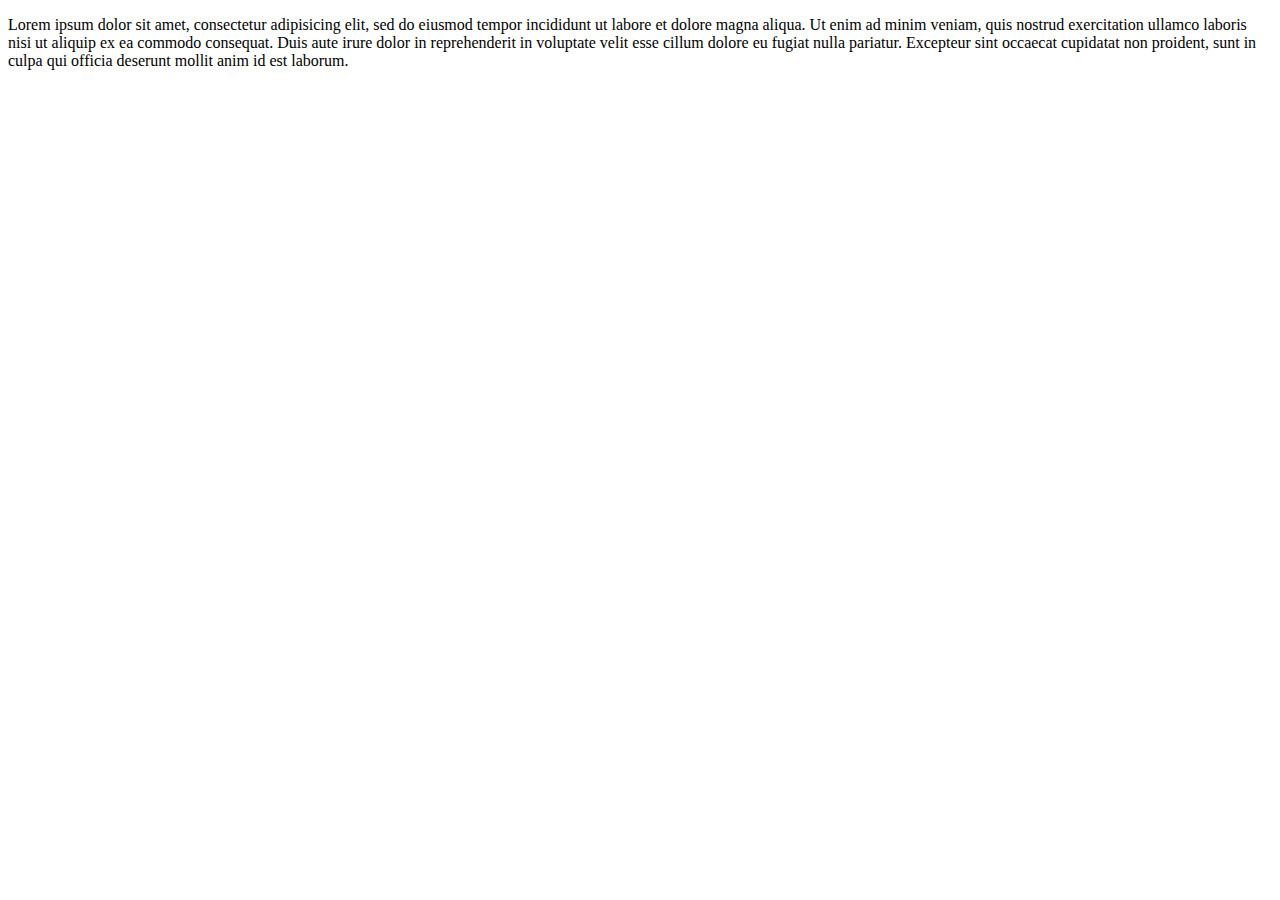
<file: index.html>
<!DOCTYPE html>
<html>
<head>
	<title>Haciendo Git's</title>
	<link rel="stylesheet" type="text/css" href="css/Estilos.css">
</head>
<body>
	<p>
		Lorem ipsum dolor sit amet, consectetur adipisicing elit, sed do eiusmod
		tempor incididunt ut labore et dolore magna aliqua. Ut enim ad minim veniam,
		quis nostrud exercitation ullamco laboris nisi ut aliquip ex ea commodo
		consequat. Duis aute irure dolor in reprehenderit in voluptate velit esse
		cillum dolore eu fugiat nulla pariatur. Excepteur sint occaecat cupidatat non
		proident, sunt in culpa qui officia deserunt mollit anim id est laborum.
	</p>

</body>
</html>
</file>
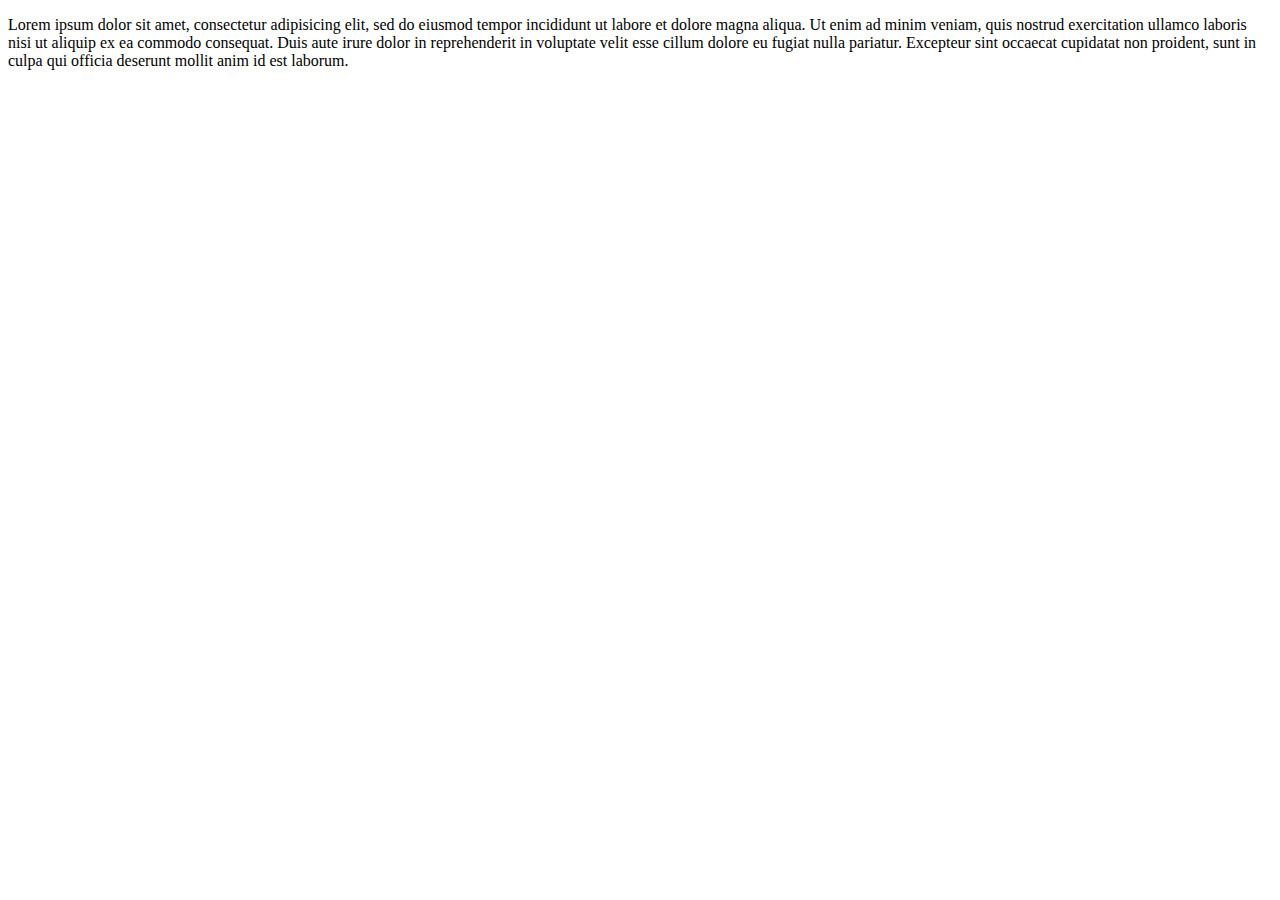
<file: index2.html>
<!DOCTYPE html>
<html>
<head>
	<meta charset="utf-8">
	<title>Pagina 2</title>
</head>
<body>
	<p>Lorem ipsum dolor sit amet, consectetur adipisicing elit, sed do eiusmod
	tempor incididunt ut labore et dolore magna aliqua. Ut enim ad minim veniam,
	quis nostrud exercitation ullamco laboris nisi ut aliquip ex ea commodo
	consequat. Duis aute irure dolor in reprehenderit in voluptate velit esse
	cillum dolore eu fugiat nulla pariatur. Excepteur sint occaecat cupidatat non
	proident, sunt in culpa qui officia deserunt mollit anim id est laborum.</p>

</body>
</html>
</file>
<file: css/Estilos.css>
Estilo{
	background: black;
	color:red;
}
</file>
